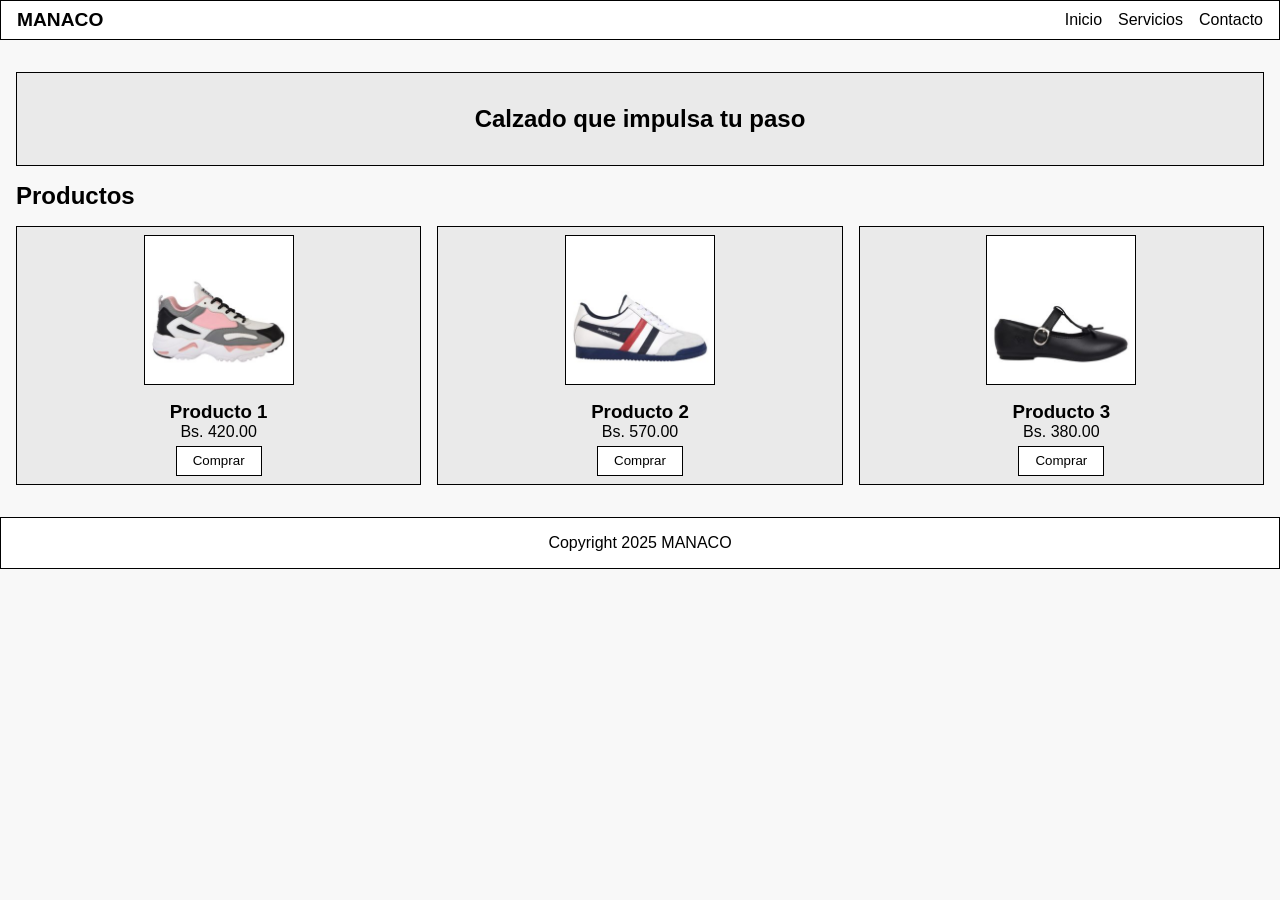
<file: index.html>
<!DOCTYPE html>
<html lang="es">
<head>
  <meta charset="UTF-8">
  <meta name="viewport" content="width=device-width, initial-scale=1.0">
  <title>MANACO | Calzado que impulsa tu paso</title>

  <meta name="description" content="Calzado MANACO: zapatos de calidad que impulsan tu paso. Descubre nuestros productos deportivos y casuales al mejor precio.">
  <meta property="og:title" content="MANACO | Calzado que impulsa tu paso">
  <meta property="og:description" content="Descubre la colección de zapatos MANACO: comodidad, estilo y calidad para todos.">
  <meta property="og:image" content="https://tusitio.com/imagen.jpg">
  <meta property="og:type" content="website">
  <meta property="og:url" content="https://tusitio.com">  

  <link rel="stylesheet" href="estilos.css">
  
</head>
<body>
  <a href="#contenido" class="skip-link">Saltar al contenido principal</a>

  <header>
    <nav aria-label="Menú Principal">
      <h2>MANACO</h2>
      <button class="menu-btn" aria-label="Abrir menú">&#9776;</button>
      <ul class="menu">
        <li><a href="#">Inicio</a></li>
        <li><a href="#">Servicios</a></li>
        <li><a href="#">Contacto</a></li>
      </ul>
    </nav>
  </header>

  <main id="contenido">

    <section class="banner">
      <h1>Calzado que impulsa tu paso</h1>
    </section>

    <section>
      <h2>Productos</h2>
      <ul class="productos">
        <li>
          <article>
            <img src="tenisdama.jpg" alt="Zapato deportivo dama modelo 1">
            <div>
              <h3>Producto 1</h3>
              <p>Bs. 420.00</p>
              <button>Comprar</button>
            </div>
          </article>
        </li>
        <li>
          <article>
            <img src="tenisvaron.jpg" alt="zapato deportivo varon modelo 2">
            <div>
              <h3>Producto 2</h3>
              <p>Bs. 570.00</p>
              <button>Comprar</button>
            </div>
          </article>
        </li>
        <li>
          <article>
            <img src="zapatodama.jpg" alt="Zapato dama modelo 3">
            <div>
              <h3>Producto 3</h3>
              <p>Bs. 380.00</p>
              <button>Comprar</button>
            </div>
          </article>
        </li>
      </ul>
    </section>

  </main>
  <footer>
    <p>Copyright 2025 MANACO</p>
  </footer>
</body>
</html>
</file>
<file: estilos.css>
* {
  margin: 0;
  padding: 0;
  box-sizing: border-box;
}

body {
  font-family: Arial, sans-serif;
  background: #f8f8f8;
  color: #000;
}



.skip-link {
  position: absolute;
  top: -40px;
  left: 0;
  background: #000;
  color: #fff;
  padding: 8px;
  z-index: 100;
}
.skip-link:focus {
  top: 0;
}

header {
  border: 1px solid #000;
  padding: 0.5rem 1rem;
  background: #fff;
}

header nav {
  display: flex;
  justify-content: space-between;
  align-items: center;
}

header h2 {
  font-size: 1.2rem;
}

.menu {
  display: none;
  list-style: none;
  gap: 1rem;
}

.menu a {
  text-decoration: none;
  color: #000;
}

.menu-btn {
  background: none;
  border: none;
  font-size: 1.5rem;
  cursor: pointer;
}



main {
  padding: 1rem;
}

.banner {
  display: none;
  border: 1px solid #000;
  padding: 2rem;
  margin: 1rem 0;
  text-align: center;
  background: #eaeaea;
}

h1 {
  font-size: 1.5rem;
}

main h2 {
  margin: 1rem 0;
}

.productos {
  display: grid;
  gap: 1rem;
  list-style: none;
}

article {
  border: 1px solid #000;
  padding: 0.5rem;
  background: #eaeaea;
  display: flex;
  align-items: center;
  gap: 1rem;
}

article img {
  width: 80px;
  height: 80px;
  object-fit: cover;
  border: 1px solid #000;
  background: #ccc;
}

article div {
  flex: 1;
}
button {
  margin-top: 0.3rem;
  padding: 0.4rem 1rem;
  border: 1px solid #000;
  background: #fff;
  cursor: pointer;
}

button:hover {
  background: #ddd;
}

footer {
  border: 1px solid #000;
  padding: 1rem;
  text-align: center;
  margin-top: 1rem;
  background: #fff;
}

@media (min-width: 768px) {
  .banner {
    display: block;
  }
  
  .menu {
    display: flex;
  }

  .menu-btn {
    display: none;
  }
  
  .productos {
    grid-template-columns: repeat(3, 1fr);
  }
}

@media (max-width: 767px) {
  header {
    background: red;
  }

  footer {
    color: blue;
  }
}

@media (min-width: 460px) and (max-width: 600px) {
  .banner {
    font-size: 16px; 
  }

  .productos {
    grid-template-columns: repeat(2, 1fr); 
  }

  .menu {
    display: flex;
  }

  .menu-btn {
    display: block;
  }
  header {
    background: red;
  }

  footer {
    color: blue;
  }
}

@media (max-width: 459px) {
  .productos {
    grid-template-columns: 1fr;
  }
  header {
    background: red;
  }

  footer {
    color: blue;
  }
}


  

  article {
    flex-direction: column;
    text-align: center;
  }

  article img {
    width: 100%;
    max-width: 150px;
    height: auto;
  }
</file>
